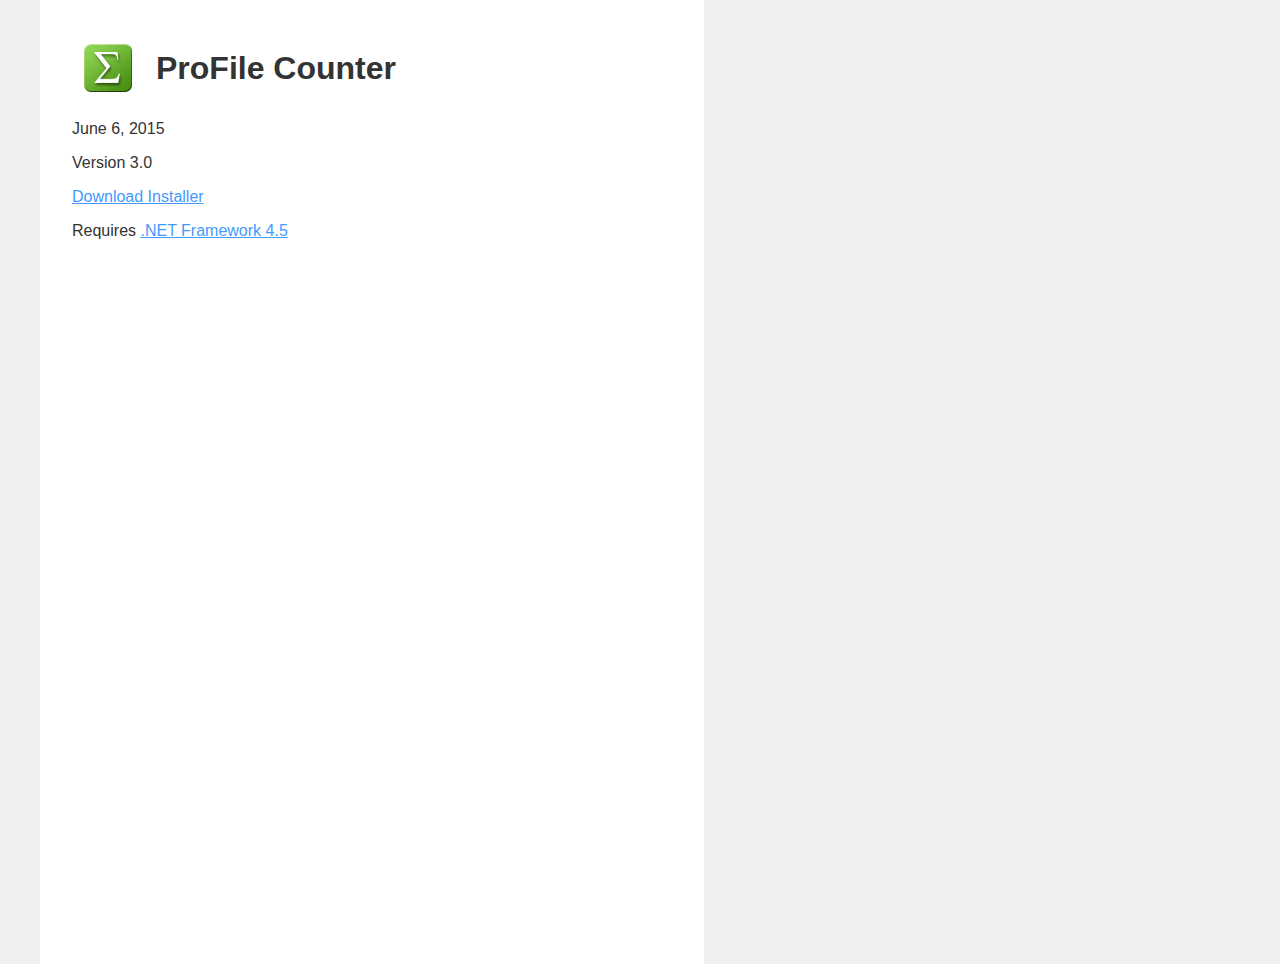
<file: index.html>
<html>
	<head>
		<title>ProFile Counter</title>
		<link rel="stylesheet" href="main.css">
	</head>
<body>
	<div id="wrapper">
		<div id="head">
			<div id="logo">
				<img src="pfc_icon_48x48.png" alt="">
			</div>
			<div id="title">
					<h1>ProFile Counter</h1>
			</div>
		</div>
		<div class="post">
			<div class="postDate">
				June 6, 2015
			</div>
			<div id="postContent">
				<p>Version 3.0</p>
				<p><a href="builds/ProFileCounter3.0Setup.exe">Download Installer</a> </p>
				<p>Requires <a href="https://www.microsoft.com/en-us/download/details.aspx?id=30653">.NET Framework 4.5</a></p>
			</div>
		</div>
		
	</div>
</body>
</html>
</file>
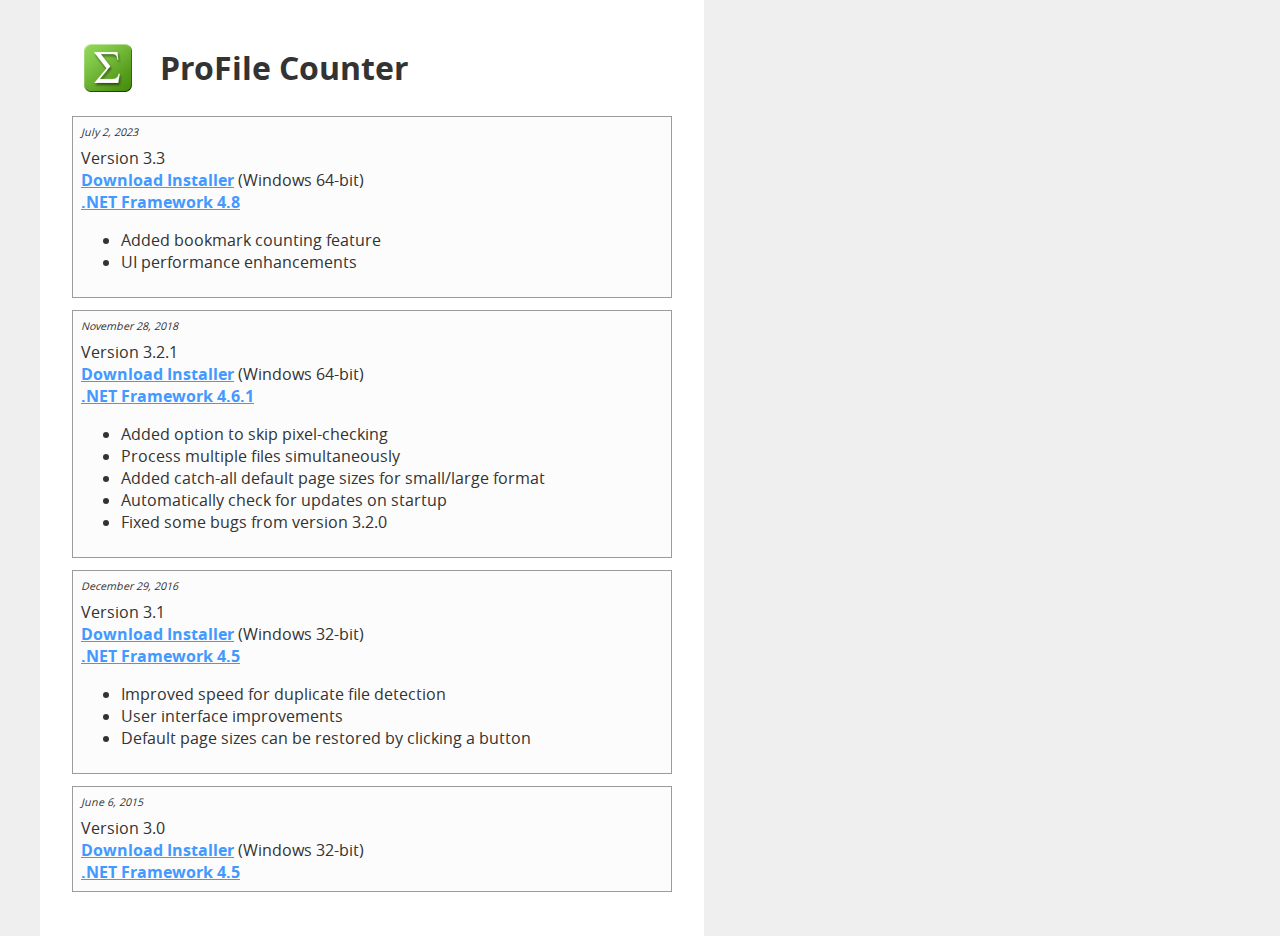
<file: docs/index.html>
<html>
	<head>
		<meta charset="utf-8">
		<title>ProFile Counter</title>
		<meta name="viewport" content="width=device-width, initial-scale=1">
		<link rel="stylesheet" href="main.css">
	</head>
<body>
	<div id="container">
		<div id="head">
			<div id="logo">
				<img src="pfc_icon_48x48.png" alt="">
			</div>
			<div id="title">ProFile Counter</div>
		</div>
		<div class="post">
			<div class="postDate">
				July 2, 2023
			</div>
			<div class="postContent">
				<div>Version 3.3</div>
				<div><a href="https://github.com/bhs720/profile-counter/releases/download/v3.3/ProFileCounterSetup3.3.exe">Download Installer</a> (Windows 64-bit)</div>
				<div><a href="https://dotnet.microsoft.com/en-us/download/dotnet-framework/thank-you/net48-web-installer">.NET Framework 4.8</a></div>
				<ul>
					<li>Added bookmark counting feature</li>
					<li>UI performance enhancements</li>
				</ul>
			</div>
		</div>
		<div class="post">
			<div class="postDate">
				November 28, 2018
			</div>
			<div class="postContent">
				<div>Version 3.2.1</div>
				<div><a href="https://github.com/bhs720/profile-counter/releases/download/v3.2.1/ProFileCounterSetup3.2.1.exe">Download Installer</a> (Windows 64-bit)</div>
				<div><a href="https://www.microsoft.com/en-us/download/details.aspx?id=49981">.NET Framework 4.6.1</a></div>
				<ul>
					<li>Added option to skip pixel-checking</li>
					<li>Process multiple files simultaneously</li>
					<li>Added catch-all default page sizes for small/large format</li>
					<li>Automatically check for updates on startup</li>
					<li>Fixed some bugs from version 3.2.0</li>
				</ul>
			</div>
		</div>
		<div class="post">
			<div class="postDate">
				December 29, 2016
			</div>
			<div class="postContent">
				<div>Version 3.1</div>
				<div><a href="https://github.com/bhs720/profile-counter/releases/download/3.1.0/ProFileCounter3.1Setup.exe">Download Installer</a> (Windows 32-bit)</div>
				<div><a href="https://www.microsoft.com/en-us/download/details.aspx?id=30653">.NET Framework 4.5</a></div>
				<ul>
					<li>Improved speed for duplicate file detection</li>
					<li>User interface improvements</li>
					<li>Default page sizes can be restored by clicking a button</li>
				</ul>
				
			</div>
		</div>
		<div class="post">
			<div class="postDate">
				June 6, 2015
			</div>
			<div class="postContent">
				<div>Version 3.0</div>
				<div><a href="https://github.com/bhs720/profile-counter/releases/download/v3.0/ProFileCounter3.0Setup.exe">Download Installer</a> (Windows 32-bit)</div>
				<div><a href="https://www.microsoft.com/en-us/download/details.aspx?id=30653">.NET Framework 4.5</a></div>
			</div>
		</div>
		
	</div>
</body>
</html>
</file>
<file: main.css>
body {
	font-family: Arial, sans-serif;
	color: #333333;
	font-size: 12pt;
	background-color: #EFEFEF;
	padding: 0px;
	margin: 0px;
}

a {
	color: #4499FF;
}

h1 {
	display: inline;
}

#head {
	height: 64px;
	margin-bottom: 24px;
}

#logo, #title {
	display: inline;
	float: left;
	vertical-align: middle;
	padding: 12px;
	height: 100%;
	height: 48px;
	line-height: 48px;
}

#wrapper {
	width: 600px;
	height: 100%;
	background-color: #FFFFFF;
	padding: 32px;
	margin-left: 40px;
}
</file>
<file: docs/main.css>
body {
	font-family: "Open Sans", Arial, sans-serif;
	color: #333333;
	font-size: 12pt;
	background-color: #EFEFEF;
	padding: 0px;
	margin: 0px;
}

a {
	font-weight: bold;
	color: #4499FF;
}

h1 {
	display: inline;
}

.post {
	border: 1px solid #9c9c9c;
	background-color: #fcfcfc;
	padding: 4px;
	margin-bottom: 12px;
}

.postDate {
	font-size: 8pt;
	font-style: italic;
	padding: 4px;
}

.postContent {
	padding: 4px;
}

#head {
	margin-bottom: 12px;	
}

#logo, #title {
	display: inline-block;
	vertical-align: middle;
	padding: 12px;
	font-size: 24pt;
	font-weight: bold;
}

#container {
	max-width: 600px;
	background-color: #FFFFFF;
	padding: 32px;
	margin-left: 40px;
}

@media (max-width: 640px) {
	#container {
		margin: 0;
	}
}
/* Open Sans Regular */
@font-face {
    font-family: 'Open Sans';
    src: url([data-uri]) format('woff');
    font-weight: normal;
    font-style: normal;
}

/* Open Sans Bold */
@font-face {
    font-family: 'Open Sans';
    src: url([data-uri]) format('woff');
    font-weight: bold;
    font-style: normal;
}
</file>
